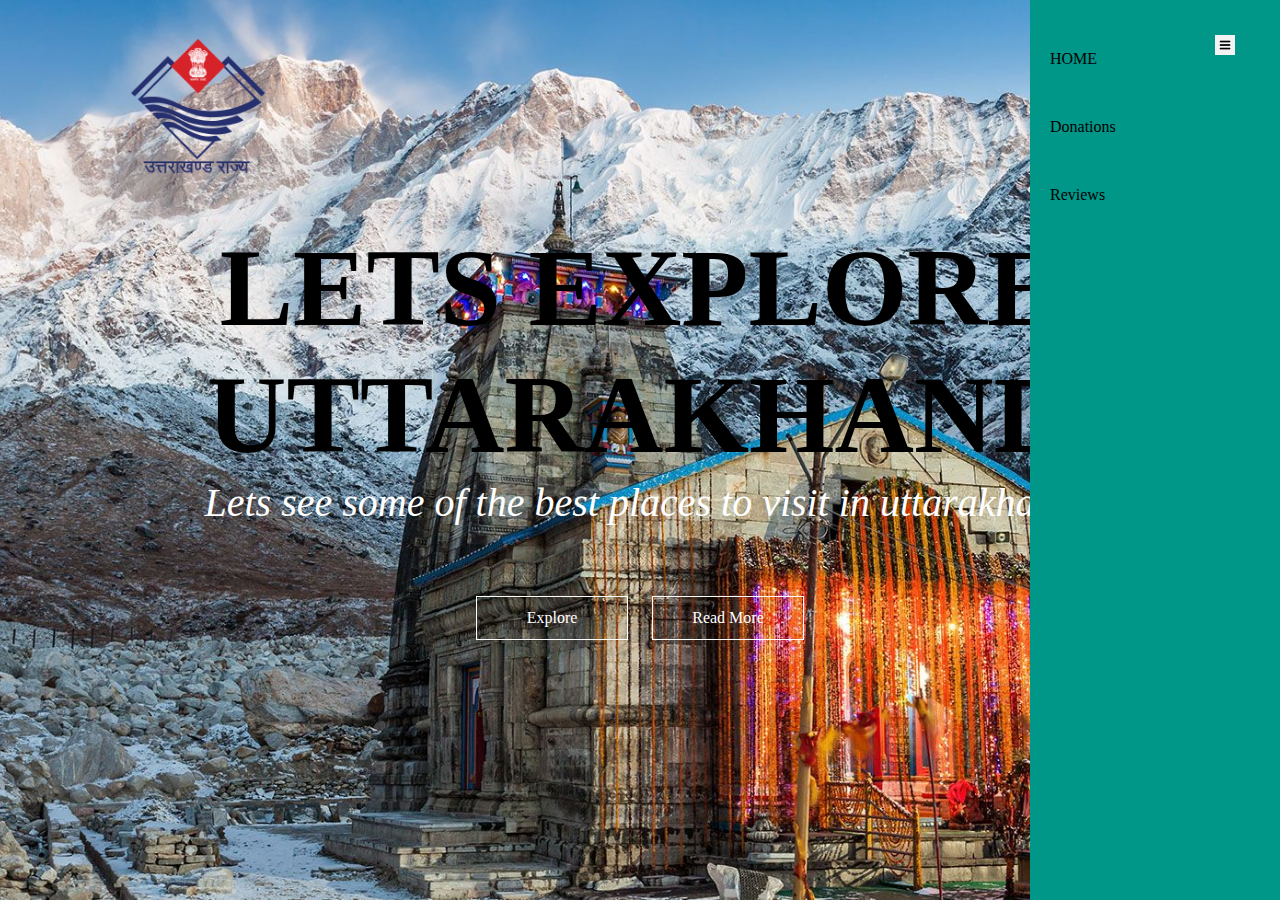
<file: index.html>
<!DOCTYPE html>
<html>
    <head>
        <title>DEVBHOOMI UTTARAKHAND - Abhi Champs</title>
        <link rel="stylesheet" href="style.css">
    </head>
    <body>
        <section id="banner">
        <img src="Uttarakhand-Rajya-Color.png" class="logo">
        <div class="banner-text">
            <h1>
                LETS EXPLORE UTTARAKHAND</h1>
                <p>Lets see some of the best places to visit in uttarakhand</p>
            <div class="banner-btn">
                <a href="jj.html"><span></span>Explore</a>
                <a href="#"><span></span>Read More</a>
            </div>
        </div>  
        </section>
        <div id="sidenav">
            <nav>
                <ul>
                    <li>
<a href="#">HOME</a></li>
<li><a href="#">Donations</a></li>
<LI><a href="#">Reviews</a>
        
                    </li>
                </ul>
            </nav>
            
        </div>
        <div id="manuBtn">
            <img src="menuu.jfif" id="menu">
        </div>

        
        <script>
            var manuBtn= document.getElementById("manuBtn")
            var sidenav= document.getElementById("sidenav")
            var menu = document.getElementById("menu")

            manuBtn.onclick=function(){
                if(sidenav.style.right == "-250px"){
                    sidenav.style.right = "0";
                }
                else{
                    sidenav.style.right = "-250px";
                }
            }
        </script>
    
    </body>
</html>
</file>
<file: style.css>
*{
    margin: 0;
    padding: 0;

}
#banner{
    background:url(kedarnath.jpg);
    background-size: cover;
    background-position: center;
    height: 100vh;
}
.logo{
    width: 140px;
    position:absolute;
    top: 4%;
    left: 10%;


}
.banner-text{
    position: absolute;
    top: 25%;
    text-align:center;
    color: black;



}
.banner-text h1{
    
    font-size: 110px
    
}
.banner-text p{

    font-size: 40px;
     color: white;
font-style: italic;
}
.banner-btn{
    margin: 70px auto 0;

}
.banner-btn a{
    width: 150px;
    text-decoration: none;
    display: inline-block;
    margin: 0 10px;
    padding: 12px 0;
    color: white;
    border: .5px solid white;
   position: relative;
   z-index: 1; 
}
.banner-btn a span{
    width: 0;
    height: 100%;
    position:absolute;
    top:0;
    left: 0;
    background: black;
    z-index: -1;
    transition: 0.5s;
}
.banner-btn a:hover span{
    width: 100%;

}
#sidenav{
    width: 250px;
    height: 100vh;
    position:fixed;
    right: 0;
    top: 0;
    background: #009688;
    z-index: 2;
    transition: 0.5s;
}
nav ul li{
    list-style: none;
    margin: 50px 20px;

}
nav ul li a{
    text-decoration: none;
    color: black;



}
#manuBtn{
    width: 50px;
    height: 50px;
    background: #009688;
    text-align: center;
    position:fixed;
    right: 30px;
    top: 20px;
    border-radius: 3px;
    z-index: 3;
    cursor: pointer;
}
#manuBtn img{
    width: 20px;
    margin-top: 15px;

}
</file>
